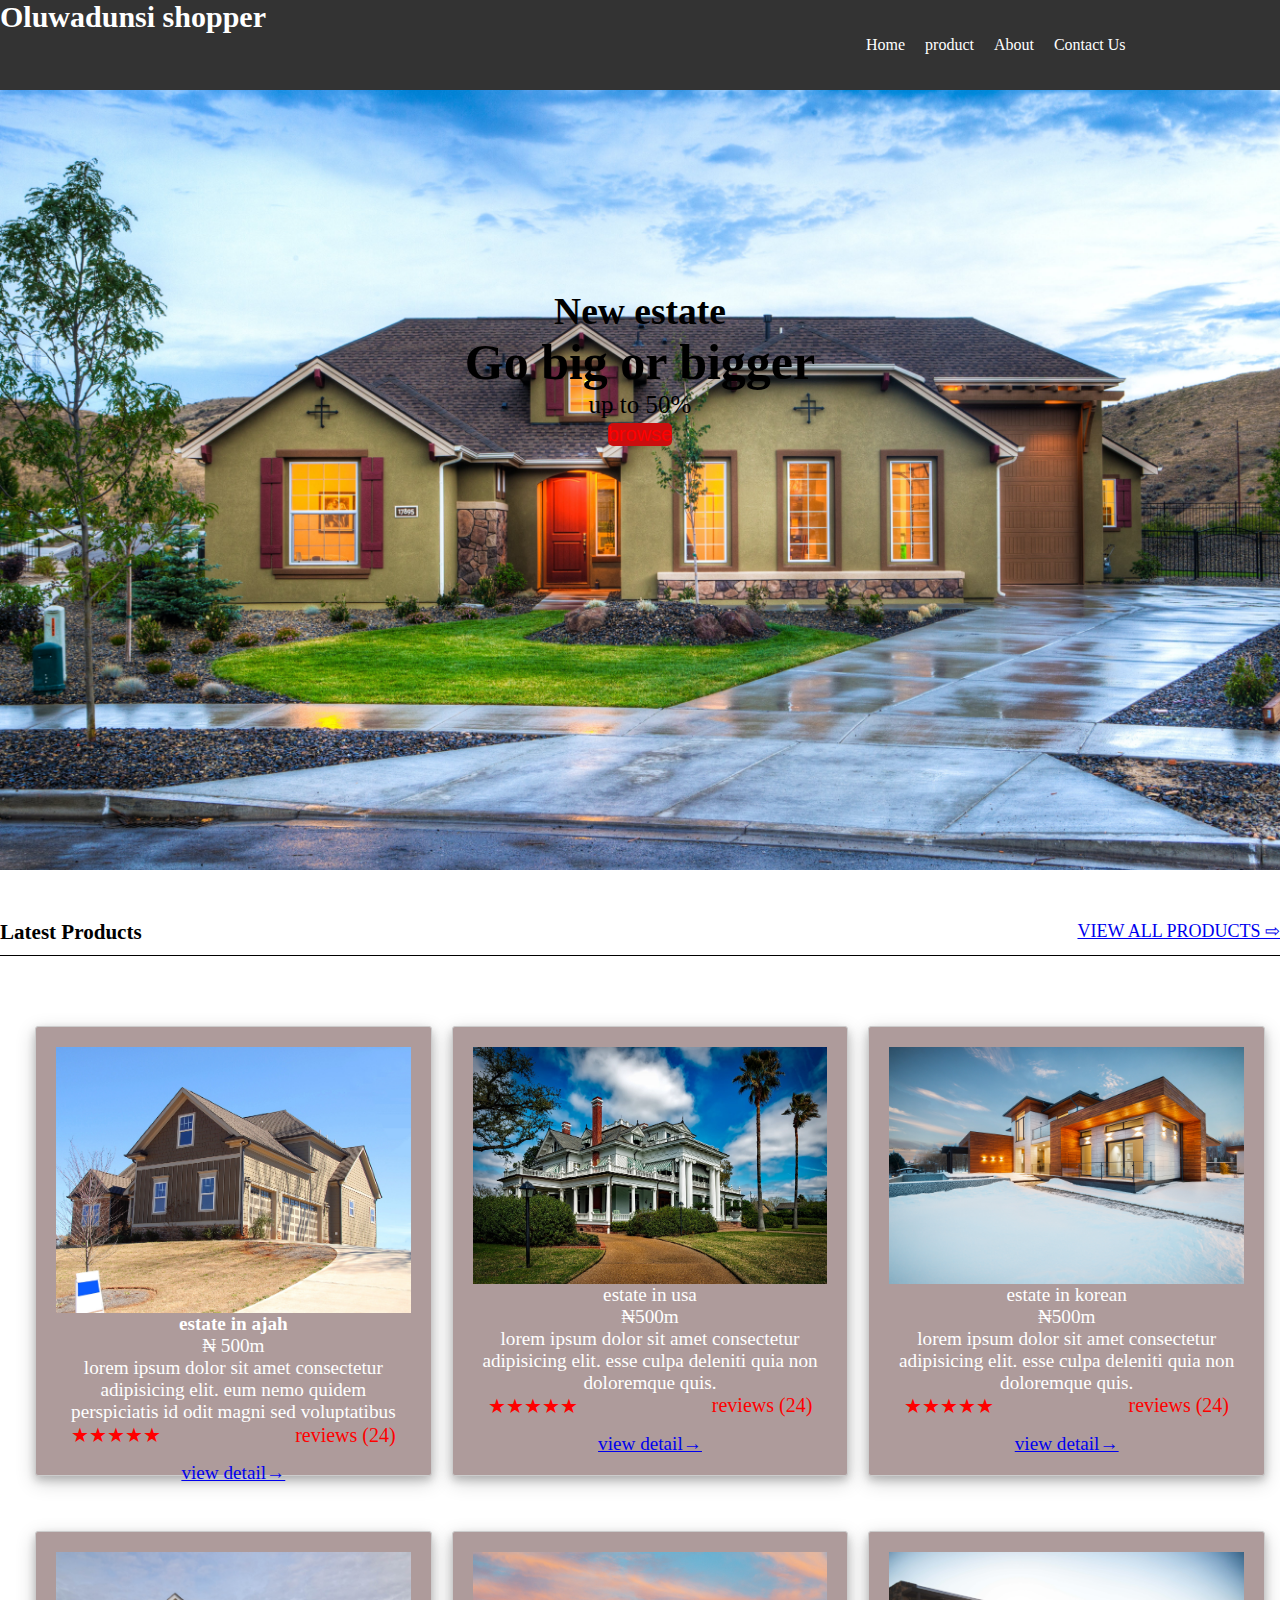
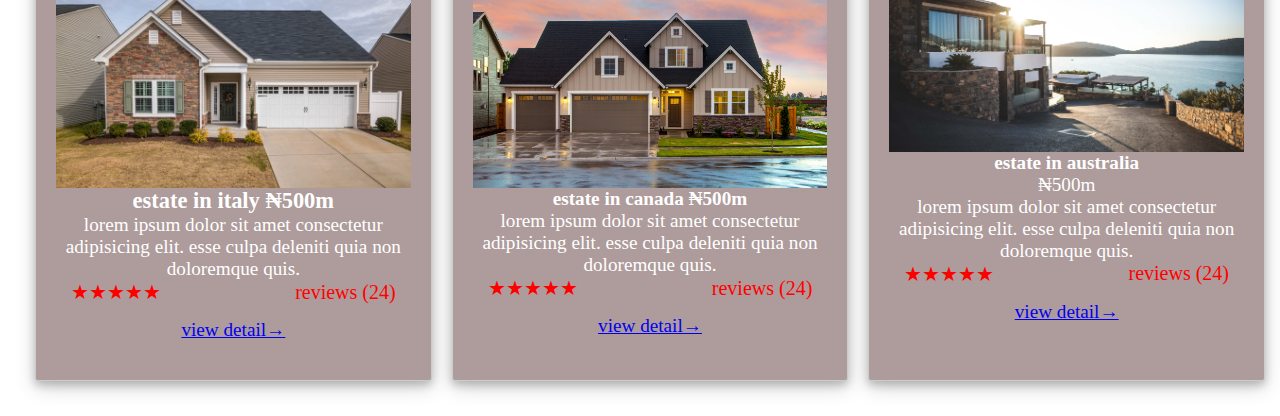
<file: index.html>
<!DOCTYPE html>
<html lang="en">

<head>
    <meta charset="UTF-8">
    <meta name="viewport" content="width=device-width, initial-scale=1.0">
    <title>background css</title>
    <link rel="stylesheet" href="../css/style.css">



</head>

<body>
    <header>

        <nav class="nav">
            <h3 class="logo">Oluwadunsi shopper</h3>
            <ul class="space">
                <li><a href="#">Home</a></li>
                <li><a href="./pages/product.html">product</a></li>
                <li><a href="about">About</a></li>
                <li><a href="contact">Contact Us</a></li>
            </ul>

        </nav>

        <div class="hero">
            <h2>New estate</h2>
            <h1>Go big or bigger</h1>
            <p>up to 50%</p>
            <button class="button">browse</button>
        </div>
        <div class="latest">
            <h3>Latest Products</h3>
            <a href="./pages/product.html">VIEW ALL PRODUCTS ⇨</a>
        </div>
        <div class="empty"></div>

        <div class="group-1">
            <div class="card">
                <img src="./images/house1 (2).jpg" alt="a brown house color width=" 400>

                <div>
                    <h4>estate in ajah</h4>
                    <p>&#8358; 500m</p>
                </div>
                <div>
                    <p>Lorem ipsum dolor sit amet consectetur adipisicing elit. Eum nemo quidem perspiciatis id odit
                        magni sed voluptatibus </p>
                    <small> ★★★★★ <span>Reviews (24) </span></small>
                    <a href="product.html">view detail&rarr;</a>
                </div>
            </div>
            <div class="card">
                <img src="./images/house2 (2).jpg" alt="a well buit house with flowers with color white " width="400">
                <div>
                    <p>Estate In usa</p>
                    <p>₦500m</p>
                </div>
                <p>Lorem ipsum dolor sit amet consectetur adipisicing elit. Esse culpa deleniti quia non doloremque
                    quis.</p>
                <small> ★★★★★ <span>Reviews (24) </span></small>
                <a href="product.html">view detail&rarr;</a>
            </div>
            <div class="card">
                <img src="./images/house3 (2).jpg" alt="a well buit house with flowers" width="400">
                <div>
                    <p>Estate In korean</p>
                    <p>₦500m</p>
                </div>
                <p>Lorem ipsum dolor sit amet consectetur adipisicing elit. Esse culpa deleniti quia non doloremque
                    quis.</p>
                <small> ★★★★★ <span>Reviews (24) </span> </small>

                <a href="product.html">view detail&rarr;</a>
            </div>
        </div>
        <div class="group-2">
            <div class="card">
                <img src="./images/house4 (2).jpg" alt="a well buit house with flowers" width="400">
                <div>
                    <h3 class="small">Estate In Italy <span class="small">₦500m </span></h3>

                </div>
                <p>Lorem ipsum dolor sit amet consectetur adipisicing elit. Esse culpa deleniti quia non doloremque
                    quis.</p>
                <small> ★★★★★ <span>Reviews (24) </span></small>

                <a href="product.html">view detail&rarr;</a>
            </div>

            <div class="card">

                <img src="./images/house5 (2).jpg " alt="a well buit house with flowers" width="250">
                <div>
                    <h4 class="small">Estate In Canada <span class="small">₦500m</span></h4>

                </div>
                <p>Lorem ipsum dolor sit amet consectetur adipisicing elit. Esse culpa deleniti quia non doloremque
                    quis.</p>
                <small> ★★★★★ <span>Reviews (24) </span></small>

                <a href="product.html">view detail&rarr;</a>
            </div>
            <div class="card">
                <div class="images">

                    <img src="./images/house6 (2).jpg" alt="a well buit house with flowers" width="250">
                </div>
                <div>
                    <h4 class="small">Estate In Australia </h4>
                    <span class="small">₦500m</span>

                </div>
                <p>Lorem ipsum dolor sit amet consectetur adipisicing elit. Esse culpa deleniti quia non doloremque
                    quis.</p>
                <small> ★★★★★ <span>Reviews (24) </span></small>
                <div class="view detail">
                    <a href="product.html">view detail&rarr;</a>
                </div>
                <!-- <div  class="card-7">
    
    <img src="./images/house7 (2).jpg" alt="a well buit house with flowers" width="250" height="250">
    <div>
        <p>Estate In france </p>
        <p>₦500m</p>
    </div>
    <p>Lorem ipsum dolor sit amet consectetur adipisicing elit. Esse culpa deleniti quia non doloremque
        quis.</p>
    <p> ★★★★★ </p>
    <span>Reviews (24) </span>
    <a href="product.html">view detail&rarr;</a>
</div>
<div>
    <img src="./images/house-8.jpg" alt="a well buit house with flowers" width="250" height="250">
    <div>
        <p>Estate In england</p>
        <p>₦500m</p>
    </div>
    <p>Lorem ipsum dolor sit amet consectetur adipisicing elit. Esse culpa deleniti quia non doloremque
        quis.</p>
    <p> ★★★★★ </p>
    <span>Reviews (24) </span>
    <a href="product.html">view detail&rarr;</a>
</div>
</div> -->
            </div>

    </header>
</body>

</html>
</file>
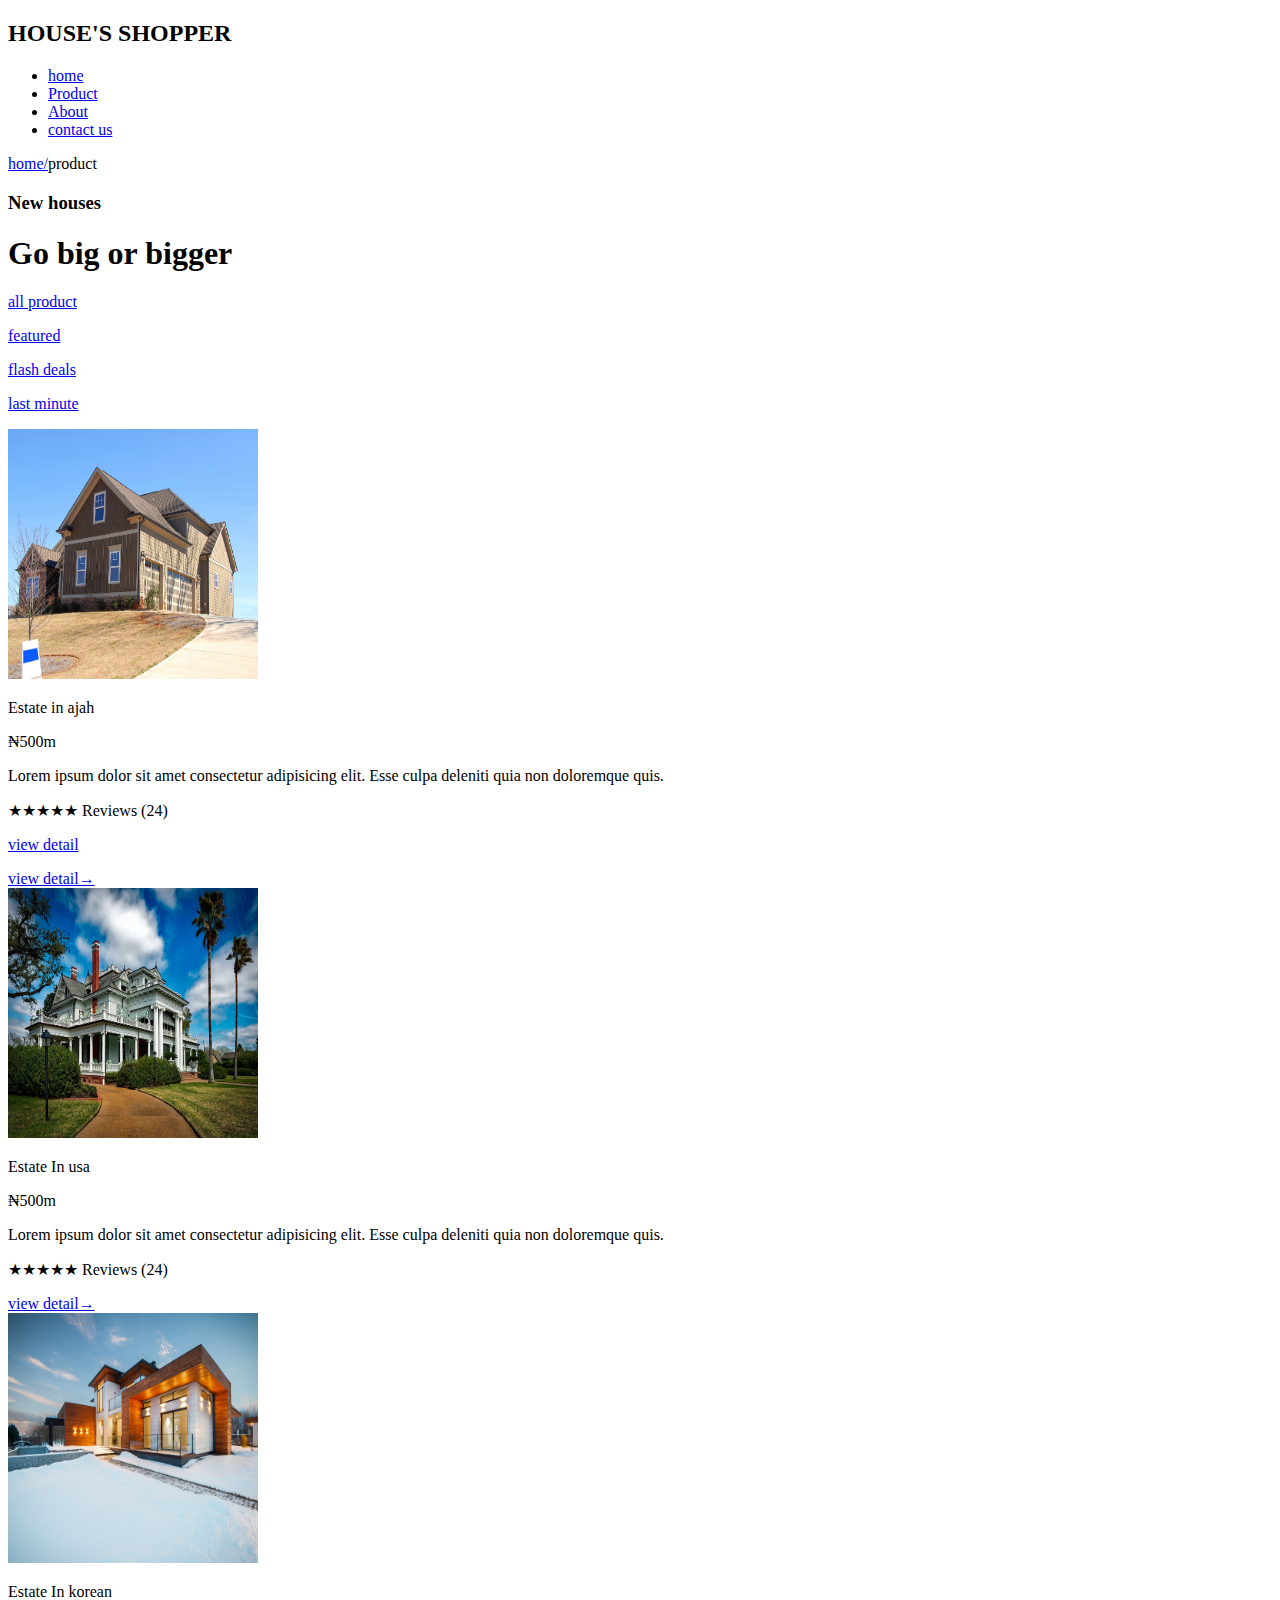
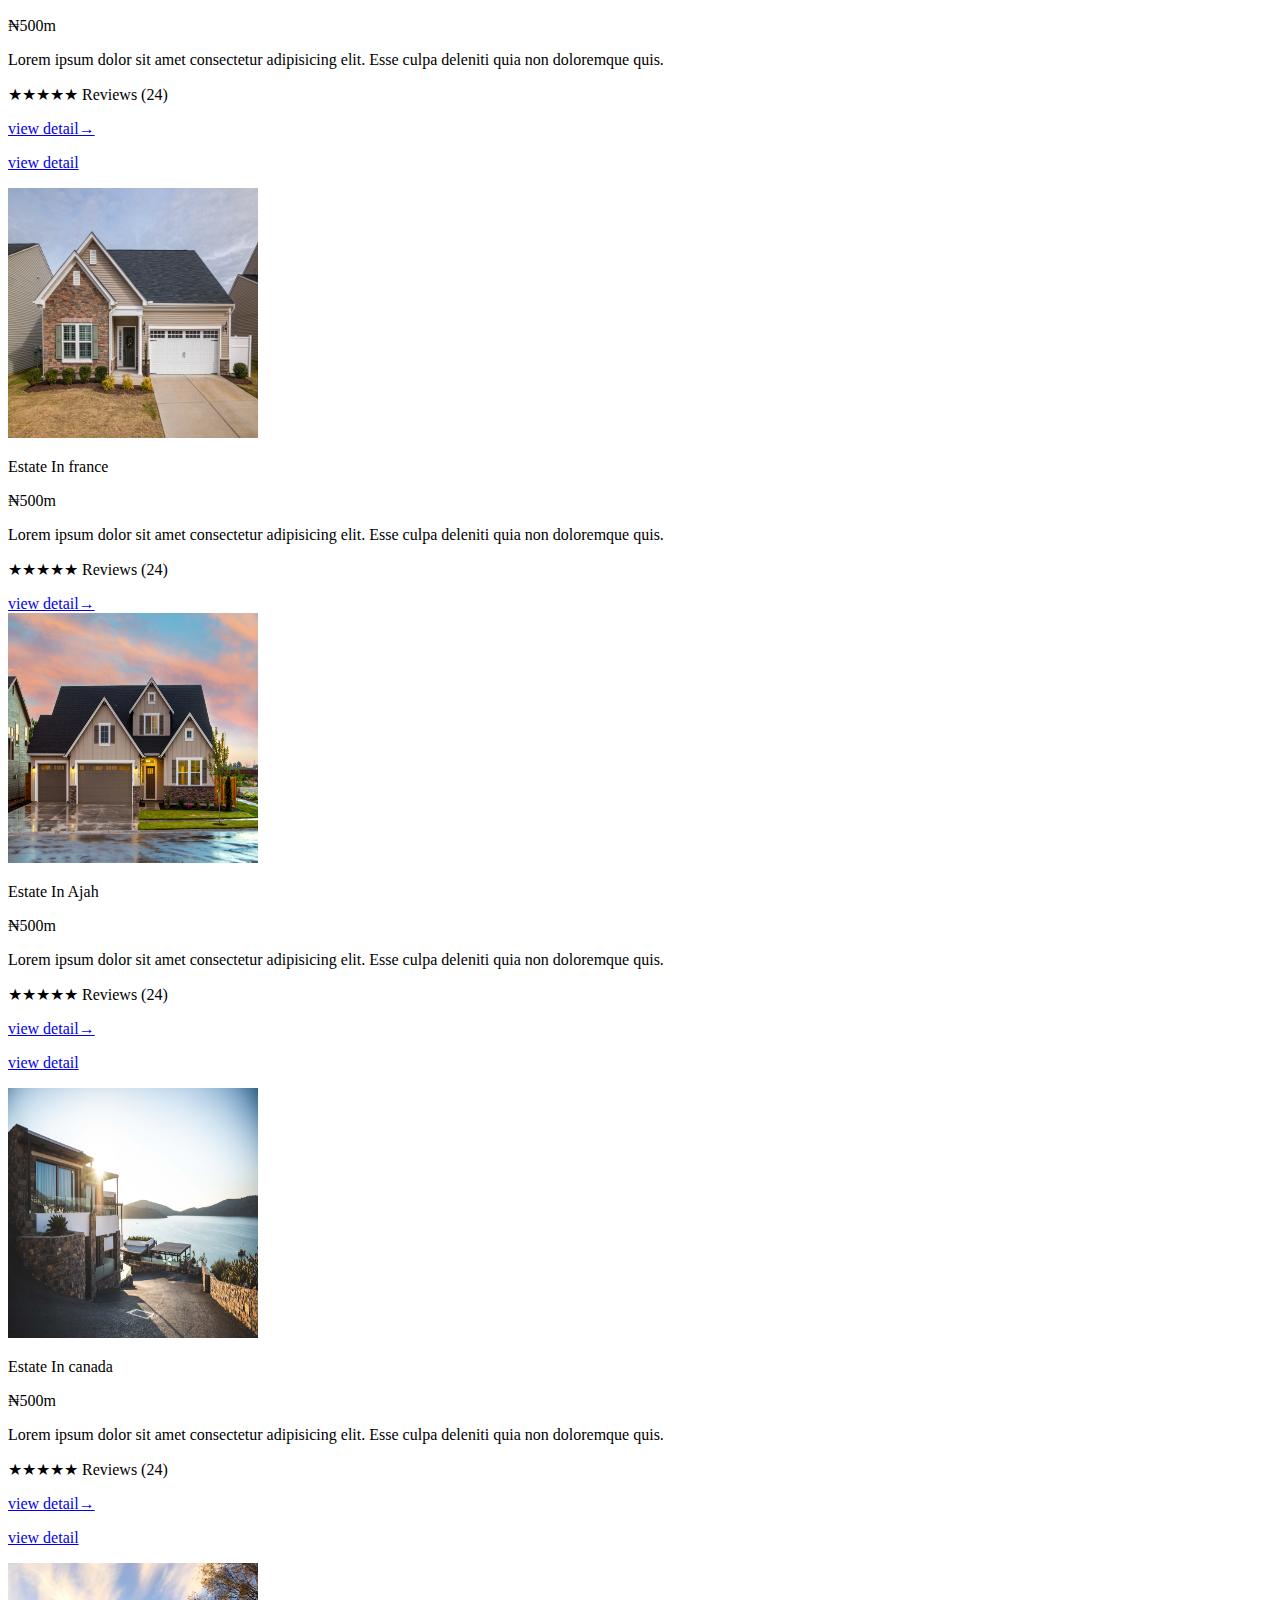
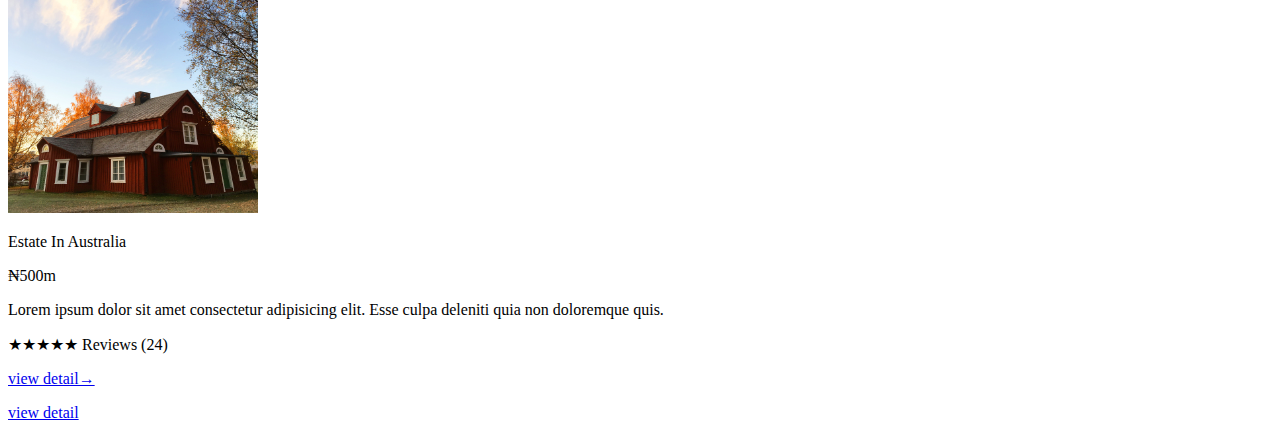
<file: pages/product.html>
<!DOCTYPE html>
<html lang="en">
<head>
    <meta charset="UTF-8">
    <meta name="viewport" content="width=device-width, initial-scale=1.0">
    <title>Document</title>
</head>
<body>
    <nav>
        <h2>HOUSE'S SHOPPER</h2>
        <ul>
            <li><a href="../index.html">home</a></li>
            <li><a href="./product.html">Product </a></li>
            <li><a href="./pages/about.html">About</a></li>
            <li><a href="./pages/contact.html">contact us</a></li>
        </ul>
    </nav>
    <div>
        <p><a href="../index.html">home/</a>product</p>
    </div>
    <main>
        <h3>New houses</h3>
        <h1>Go big or bigger</h1>
    </main>
    <div>
        <p><a href="product.html">all product</a></p>
        <p><a href="product.html">featured</a></p>
        <p><a href="product.html">flash deals</a></p>
        <p><a href="product.html">last minute</a></p>

    </div>
    <section>
        <div>
            <img src="../images/house1 (2).jpg" alt="a well buit house with colour white" width="250" height="250">
            <div>
                <p>Estate in ajah</p>
                <p>₦500m</p>
            </div>
            <p>Lorem ipsum dolor sit amet consectetur adipisicing elit. Esse culpa deleniti quia non doloremque
                quis.</p>
            <p> ★★★★★ <span>Reviews (24) </span></p>
            <p><a href="product-detail.html">view detail</a></p>
        </div>
        <a href="product.html">view detail&rarr;</a>
        <div>
            <img src="../images/house2 (2).jpg" alt="a well buit house with flowers" width="250" height="250">
            <div>
                <p>Estate In usa</p>
                <p>₦500m</p>
            </div>
            <p>Lorem ipsum dolor sit amet consectetur adipisicing elit. Esse culpa deleniti quia non doloremque
                quis.</p>
            <p> ★★★★★ <span>Reviews (24) </span></p>
            <a href="product.html">view detail&rarr;</a>
        </div>
        <div>
            <img src="../images/house3 (2).jpg" alt="a well buit house with flowers" width="250" height="250">
            <div>
                <p>Estate In korean</p>
                <p>₦500m</p>
            </div>
            <p>Lorem ipsum dolor sit amet consectetur adipisicing elit. Esse culpa deleniti quia non doloremque
                quis.</p>
            <p> ★★★★★ <span>Reviews (24) </span></p>
            <a href="product.html">view detail&rarr;</a>
            <p><a href="product-detail.html">view detail</a></p>
        </div>

        <div>
            <img src="../images/house4 (2).jpg" alt="a well buit house with flowers" width="250" height="250">
            <div>
                <p>Estate In france</p>
                <p>₦500m</p>
            </div>
            <p>Lorem ipsum dolor sit amet consectetur adipisicing elit. Esse culpa deleniti quia non doloremque
                quis.</p>
            <p> ★★★★★ <span>Reviews (24) </span></p>
            <a href="product.html">view detail&rarr;</a>
        </div>
        <div>
            <img src="../images/house5 (2).jpg" alt="a well buit house with flowers" width="250" height="250">
            <p>Estate In Ajah</p>
            <p>₦500m</p>
            <p>Lorem ipsum dolor sit amet consectetur adipisicing elit. Esse culpa deleniti quia non doloremque
                quis.</p>
            <p> ★★★★★ <span>Reviews (24) </span></p>
            <a href="product.html">view detail&rarr;</a>
            <p><a href="product-detail.html">view detail</a></p>
        </div>
        <div>
            <img src="../images/house6 (2).jpg" alt="a well painted house with colour yellow" width="250" height="250">
            <p>Estate In canada</p>
            <p>₦500m</p>
            <p>Lorem ipsum dolor sit amet consectetur adipisicing elit. Esse culpa deleniti quia non doloremque
                quis.</p>
            <p> ★★★★★ <span>Reviews (24) </span></p>
            <a href="product.html">view detail&rarr;</a>
            <p><a href="product-detail.html">view detail</a></p>
        </div>
        <div>
            <img src="../images/house7 (2).jpg" alt="a beautiful house" width="250" height="250">
            <p>Estate In Australia </p>
            <p>₦500m</p>
            <p>Lorem ipsum dolor sit amet consectetur adipisicing elit. Esse culpa deleniti quia non doloremque
                quis.</p>
            <p> ★★★★★ <span>Reviews (24) </span></p>
            <a href="product.html">view detail&rarr;</a>
            <p><a href="product-detail.html">view detail</a></p>
        </div>
    </section>

</body>
</body>

</html>
</file>
<file: css/style.css>
* {
  padding: 0;
  margin: 0;
  box-sizing: border-box;
}
.nav {
  background-color: rgba(0, 0, 0, 0.8);
  height: 90px;
  display: flex;
}
.hero {
  background-image: url(../images/pexels-binyamin-mellish-1396132.jpg);
  /* opacity: 0.7; */
  position: relative;
  /* transform: translate(); */
  background-size: cover;
  background-position: center;
  height: calc(100vh - 120px);
  padding: 200px;
  text-align: center;
  font-size: 25px;
}
.latest {
  background-color: white;
  padding-bottom: 10px;
  padding-top: 50px;
  display: flex;
  justify-content: space-between;
  font-size: large;
}
.button {
  border: none;
  border-radius: 5px;
  color: red;
  margin: 4px;
  font-size: 20px;
  background-color: rgb(203, 14, 14);
}
.logo {
  font-size: 30px;
  color: white;
  text-overflow: clip;
}
/* .nav ul {
    margin-bottom: 800px;
    margin-left: 800px;
    gap: 40px;
    /* display: flex; */
.space {
  list-style: none;
  display: flex;
  justify-content: center;
  align-items: center;
  gap: 20px;
  margin-left: 600px;
  text-align: right;
}

.nav ul li a {
  text-decoration: none;
  color: white;
}
.nav ul li {
  list-style: none;
}
/* .heading{
   text-align: center; 
   font-size: 20px;
   padding: 200px;
   text-shadow: 10px;
   color: black; */

/* .center {
    width: 100%;
    padding: 20px;
    justify-content: space-between;
    display: flex;
    text-align: center;
    font-size: larger; */
/* main {
  background-color: white;
} */
.empty {
  background-color: black;
  height: 1px;
  margin-bottom: 50px;
}
.group-1 {
  display: flex;
  justify-content: space-between;
  align-items: center;
  padding: 0px 15px;
  padding-bottom: 15px;
}

.group-2 {
  display: flex;
  justify-content: space-between;
  align-items: center;
  padding: 0px 15px;
  padding-bottom: 15px;
}
.card {
  background: rgb(174, 155, 155);
  color: white;
  border-color: rgb(255, 255, 255);
  width: 400px;
  height: 450px;
  padding: 20px;
  align-items: center;
  margin: 20px auto;
  margin-left: 20px;
  border-width: 2px;
  border-color: white;
  border-radius: 3px;
  border-style: solid;
  text-align: center;
  text-transform: lowercase;
  font-size: larger;
  border: 1px solid #ccc;
  box-shadow: 0 4px 8px 0 rgba(0, 0, 0, 0.2), 0 6px 20px 0 rgba(0, 0, 0, 0.19);
  transition: all 0.3s ease;
}

.card img {
  width: 100%;
  display: block;
  object-fit: cover;
}
.card small {
  display: flex;
  justify-content: space-between;
  align-items: center;
  padding: 0px 15px;
  padding-bottom: 15px;
  font-size: 20px;
  color: red;
}
.span p {
  display: flex;
  justify-content: space-between;
}
.view details {
  padding: 0 0 10 10px;
}
.span {
  margin-left: 35px;
}

/* .image {
  background-size: cover;
  width: 400px;
} */
</file>
